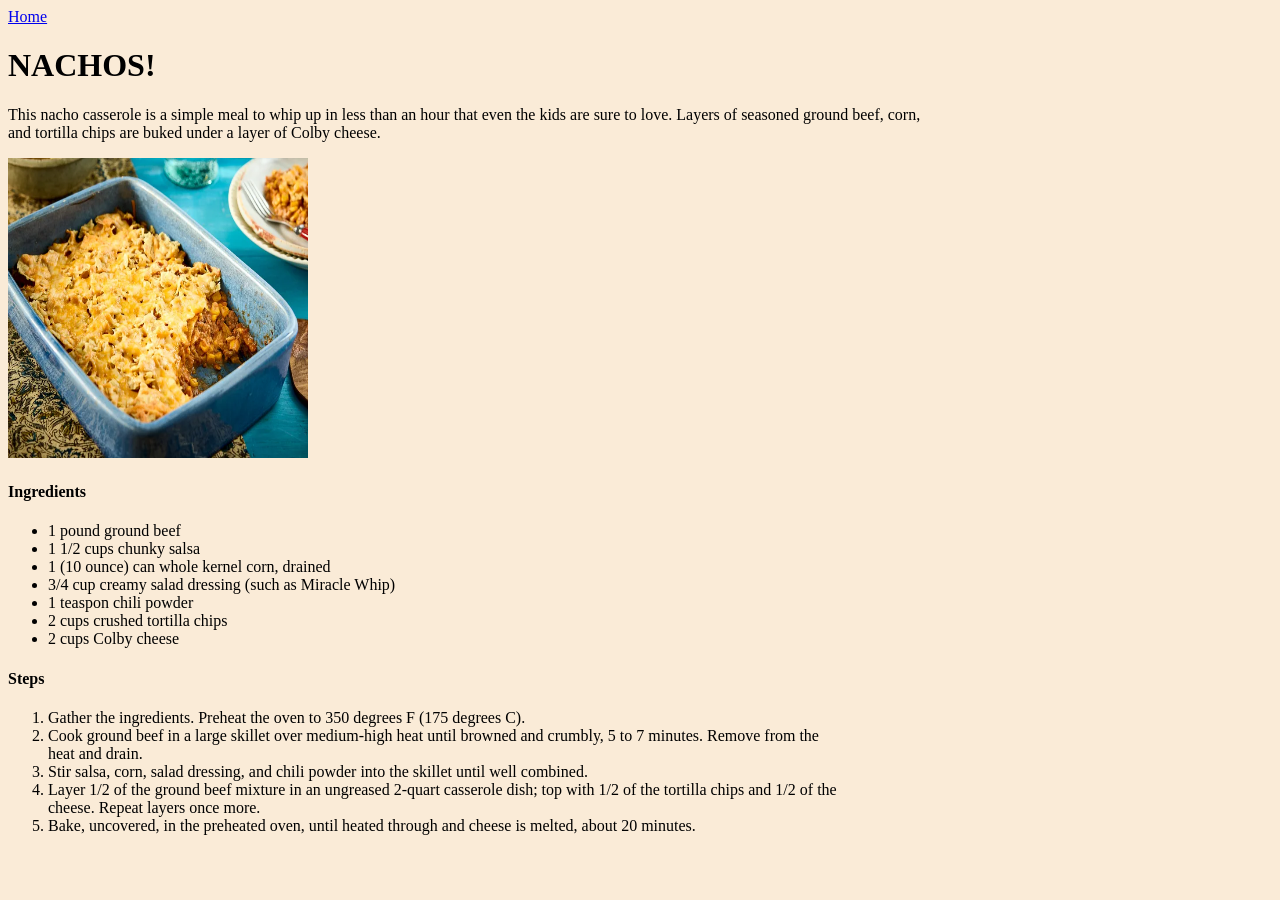
<file: recipes/nachos.html>
<!DOCTYPE html>
<html lang="en">
<head>
    <meta charset="UTF-8">
    <meta name="viewport" content="width=device-width, initial-scale=1.0">
    <title>Nachos</title>
    <link rel = stylesheet href = "recipe-styles.css">
</head>
<body>
    <a href = "../index.html">Home</a>
    <h1>NACHOS!</h1>
    <p>This nacho casserole is a simple meal to whip up in less than an hour that even the kids
        are sure to love. Layers of seasoned ground beef, corn, and tortilla chips are buked under a layer of Colby cheese.
    </p>
    <img src = "../images/nachos_img.webp" height = "300" width = "300">

    <h4>Ingredients</h4>
    <ul>
        <li>1 pound ground beef</li>
        <li>1 1/2 cups chunky salsa</li>
        <li>1 (10 ounce) can whole kernel corn, drained</li>
        <li>3/4 cup creamy salad dressing (such as Miracle Whip)</li>
        <li>1 teaspon chili powder</li>
        <li>2 cups crushed tortilla chips</li>
        <li>2 cups Colby cheese</li>
    </ul>
    <h4>Steps</h4>
    <ol>
        <li>Gather the ingredients. Preheat the oven to 350 degrees F (175 degrees C).</li>
        <li>Cook ground beef in a large skillet over medium-high heat until browned and crumbly, 5 to 7 minutes. Remove from the heat and drain.</li>
        <li>Stir salsa, corn, salad dressing, and chili powder into the skillet until well combined.</li>
        <li>Layer 1/2 of the ground beef mixture in an ungreased 2-quart casserole dish; top with 1/2 of the tortilla chips and 1/2 of the cheese. Repeat layers once more.</li>
        <li>Bake, uncovered, in the preheated oven, until heated through and cheese is melted, about 20 minutes.</li>
    </ol>
</body>
</html>
</file>
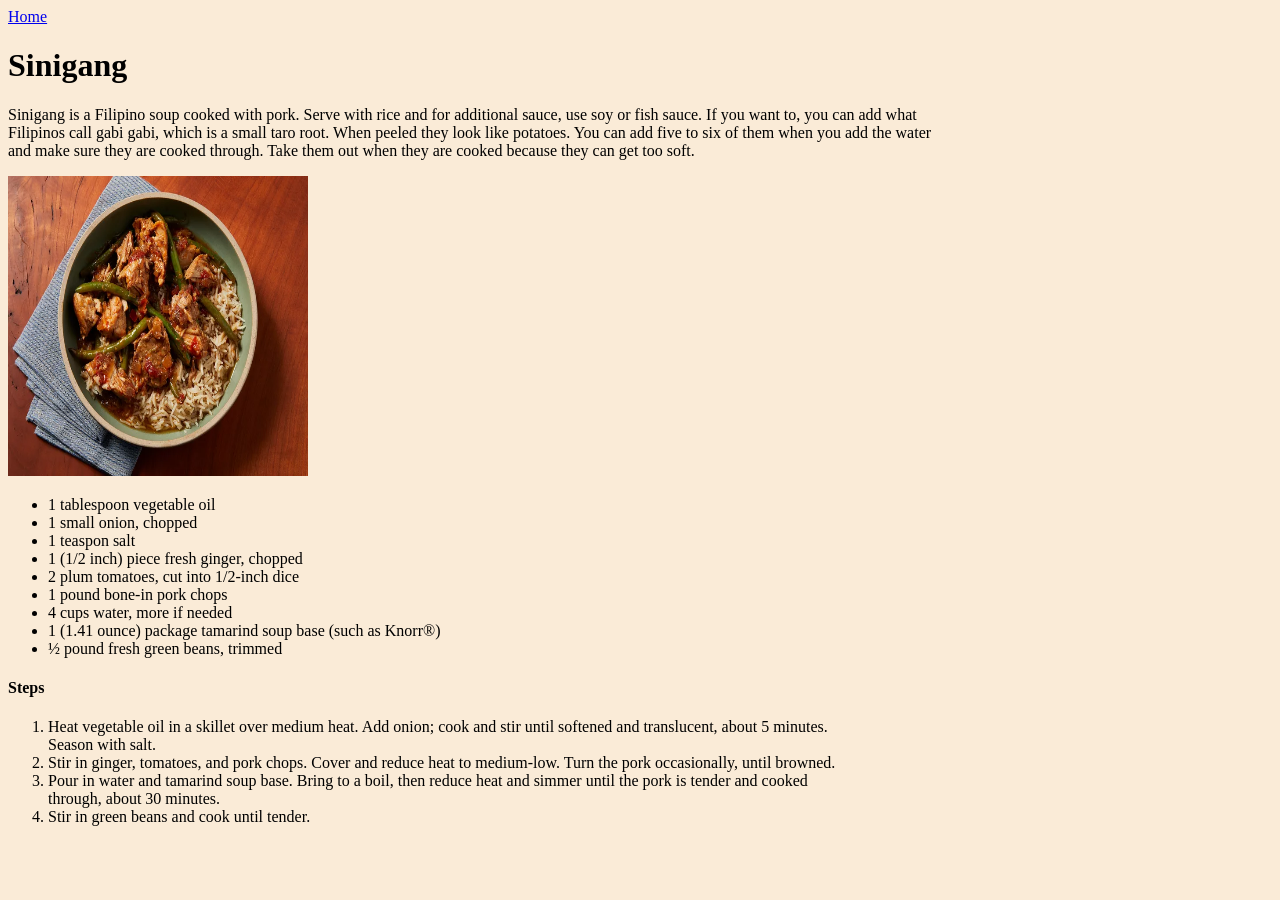
<file: recipes/sinigang.html>
<!DOCTYPE html>
<html lang="en">
<head>
    <meta charset="UTF-8">
    <meta name="viewport" content="width=device-width, initial-scale=1.0">
    <title>Sinigang</title>
    <link rel = stylesheet href = "recipe-styles.css">
</head>
<body>
    <a href = "../index.html">Home</a>
    <h1>Sinigang</h1>
    <p>Sinigang is a Filipino soup cooked with pork. Serve with rice and for additional sauce, use soy or fish sauce. If you want to, you can add what Filipinos call gabi gabi, which is a small taro root. When peeled they look like potatoes. You can add five to six of them when you add the water and make sure they are cooked through. Take them out when they are cooked because they can get too soft.</p>
    <img src = "../images/sinigang.webp"
    alt = "Penne Alla Vodka" height = "300" width = "300">
   
    <ul>
        <li>1 tablespoon vegetable oil</li>
        <li>1 small onion, chopped</li>
        <li>1 teaspon salt</li>
        <li>1 (1/2 inch) piece fresh ginger, chopped</li>
        <li>2 plum tomatoes, cut into 1/2-inch dice</li>
        <li>1 pound bone-in pork chops</li>
        <li>4 cups water, more if needed</li>
        <li>1 (1.41 ounce) package tamarind soup base (such as Knorr®)</li>
        <li>½ pound fresh green beans, trimmed</li>
    </ul>
    <h4>Steps</h4>
    <ol>
        <li>Heat vegetable oil in a skillet over medium heat. Add onion; cook and stir until softened and translucent, about 5 minutes. Season with salt.</li>
        <li>Stir in ginger, tomatoes, and pork chops. Cover and reduce heat to medium-low. Turn the pork occasionally, until browned.</li>
        <li>Pour in water and tamarind soup base. Bring to a boil, then reduce heat and simmer until the pork is tender and cooked through, about 30 minutes.</li>
        <li>Stir in green beans and cook until tender.</li>
    </ol>
    
</body>
</html>
</file>
<file: recipes/recipe-styles.css>
*{
    background-color: antiquewhite;
    margin-right:10%;

}
</file>
